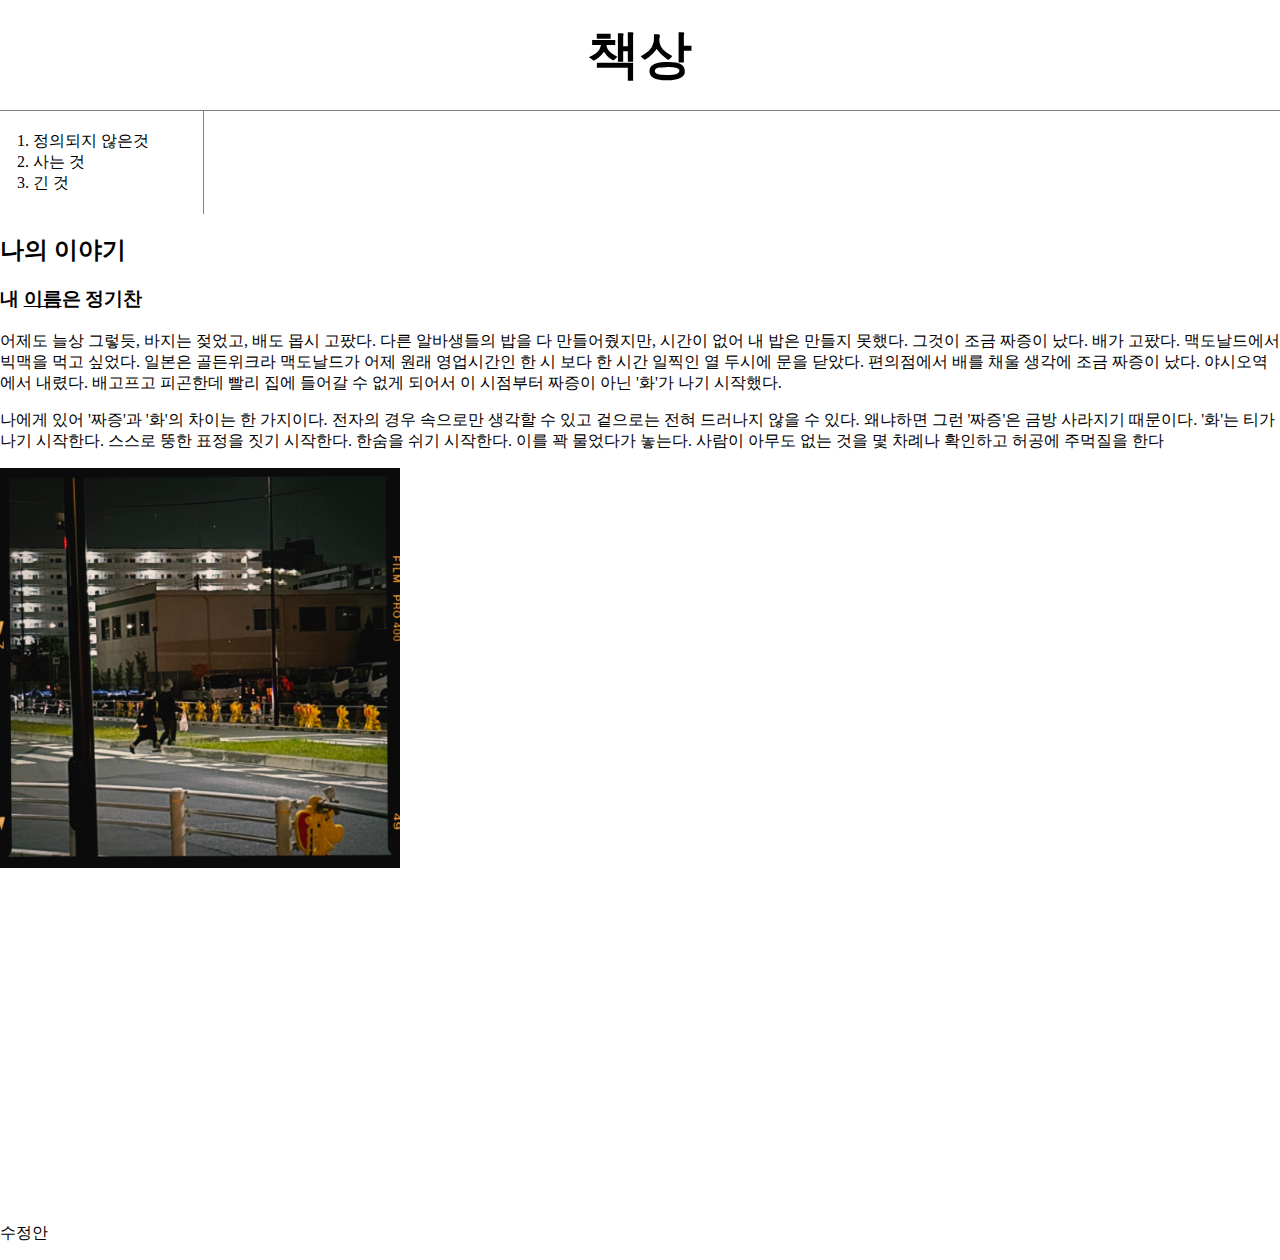
<file: index.html>
<!doctype html>
<html>
<head>
    <title>기찬의 책상</title>
    <meta charset="utf-8">
   <link rel="stylesheet" href="style.css">
</head>
<body>
    <h1><a href="index.html">책상</a></h1>
    <ol>
        <li><a href="정의되지 않은것.html" >정의되지 않은것</a></li> 
        <li><a href="사는것.html">사는 것</a></li>
        <li><a href="긴 것.html">긴 것</a></li>
    </ol>
   

<a href="https://www.youtube.com/watch?v=Y31kLKLa5gI"
target="_blank" title="about aoi"><h2>나의 이야기</h2></a>

<h3>내 <u>이름</u>은 <strong>정기찬</strong></h3> 


<p>어제도 늘상 그렇듯, 바지는 젖었고, 배도 몹시 고팠다. 다른 알바생들의 밥을 다 만들어줬지만, 시간이 없어 내 밥은 만들지 못했다.
그것이 조금 짜증이 났다. 
배가 고팠다. 맥도날드에서 빅맥을 먹고 싶었다. 일본은 골든위크라 맥도날드가 어제 원래 영업시간인 한 시 보다 한 시간 일찍인 열 두시에 문을 닫았다. 편의점에서 배를 채울 생각에 조금 짜증이 났다.
야시오역에서 내렸다. 배고프고 피곤한데 빨리 집에 들어갈 수 없게 되어서 이 시점부터 짜증이 아닌 '화'가 나기 시작했다.</p>

<p>나에게 있어 '짜증'과 '화'의 차이는 한 가지이다. 전자의 경우 속으로만 생각할 수 있고 겉으로는 전혀 드러나지 않을 수 있다. 왜냐하면 그런 '짜증'은 금방 사라지기 때문이다.
'화'는 티가 나기 시작한다. 스스로 뚱한 표정을 짓기 시작한다. 한숨을 쉬기 시작한다. 이를 꽉 물었다가 놓는다. 사람이 아무도 없는 것을 몇 차례나 확인하고 허공에 주먹질을 한다</p>

<p><img src="couple.jpg" width="400"></p>

<p><iframe width="560" height="315" src="https://www.youtube.com/embed/53I6fcFXqxo?si=5GMQsN6XFBhla5c6" title="YouTube video player" frameborder="0" allow="accelerometer; autoplay; clipboard-write; encrypted-media; gyroscope; picture-in-picture; web-share" referrerpolicy="strict-origin-when-cross-origin" allowfullscreen></iframe></p>

<p>수정안</p>

</body>
</html>
</file>
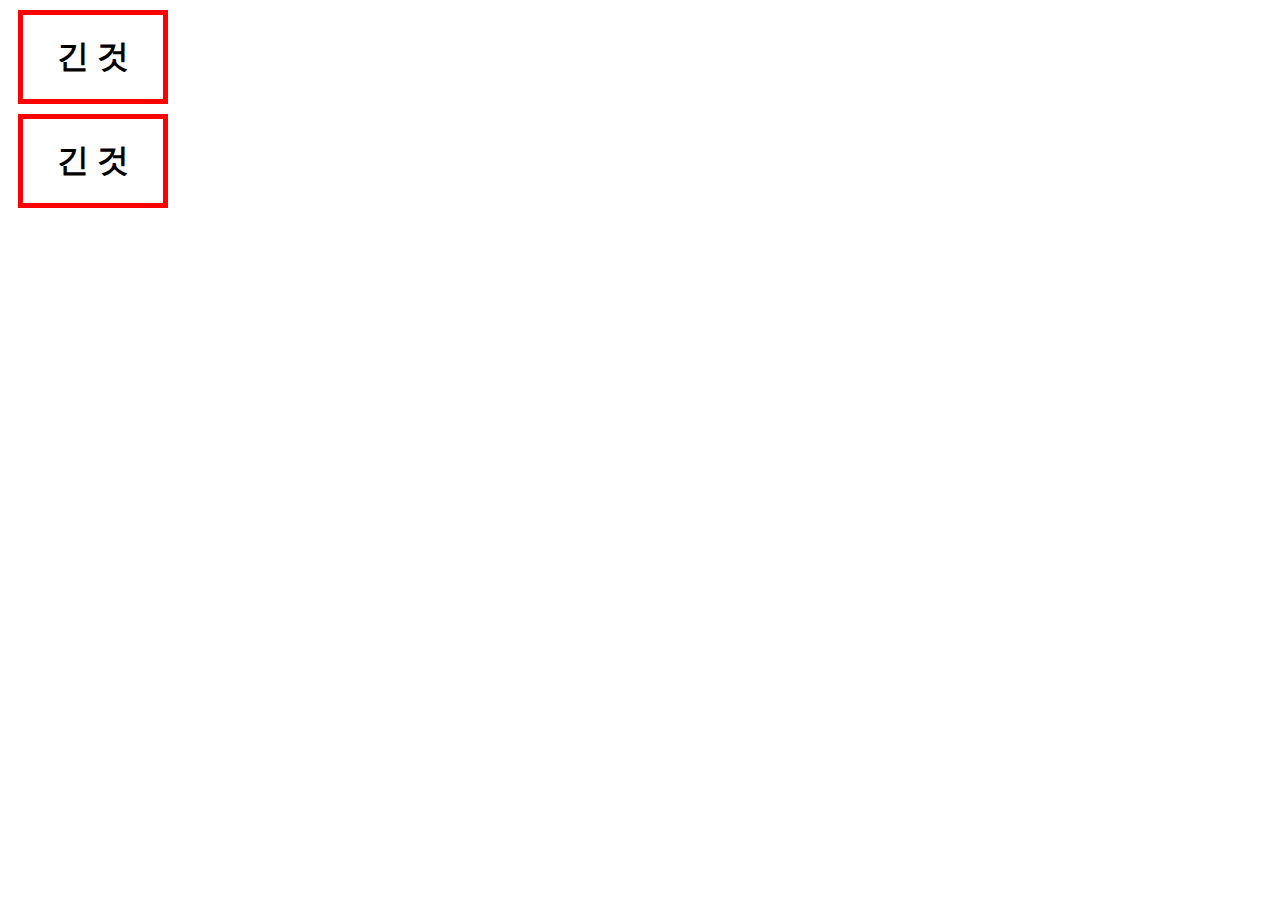
<file: box.html>
<!DOCTYPE html>
<html>
  <head>
     <meta charset="utf-8">
     <title>틀 짜기</title>
     <style>
      /*
      block level element
      */
      h1{
       
        border:5px solid red;
        text-align: center;
        padding: 20px;
        margin: 10px;
        display:block;
        width: 100px;
      }

     
      
     </style>
 </head>
 <body>
<h1>긴 것</h1> 
<h1>긴 것</h1> 


 </body>

</html>
</file>
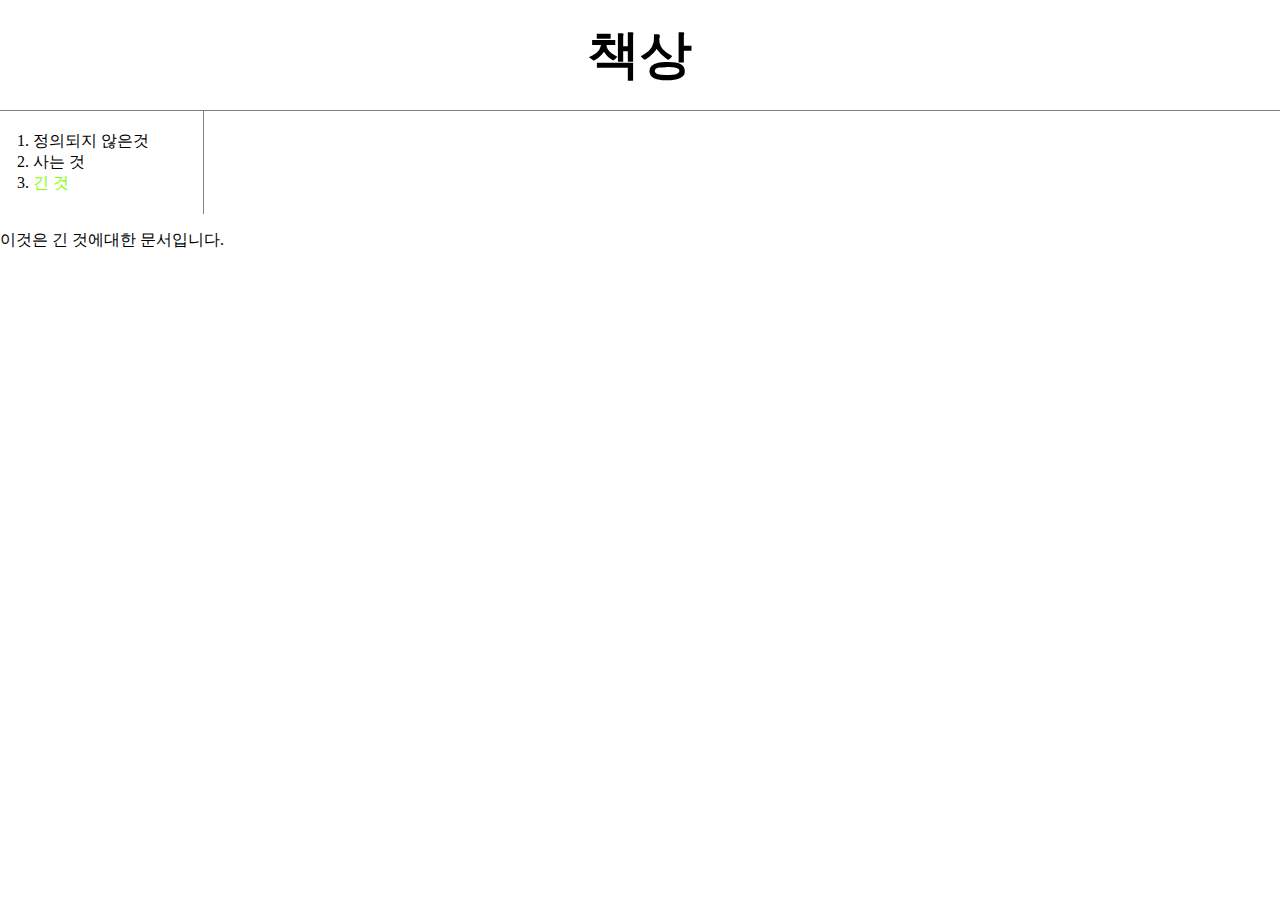
<file: 긴 것.html>
<!DOCTYPE html>
<html>
<head>
    <title>기찬의 책상</title>
    <meta charset="utf-8">
    <link rel="stylesheet" href="style.css">
</head>

<body>
    <h1><a href="index.html">책상</a></h1>
    <ol>
        <li><a href="정의되지 않은것.html">정의되지 않은것</a></li> 
        <li><a href="사는것.html">사는 것</a></li>
        <li><a href="긴 것.html" style="color: chartreuse;">긴 것</a></li>
    </ol>
   
    <p>이것은 긴 것에대한 문서입니다.</p>


</body>
</html>
</file>
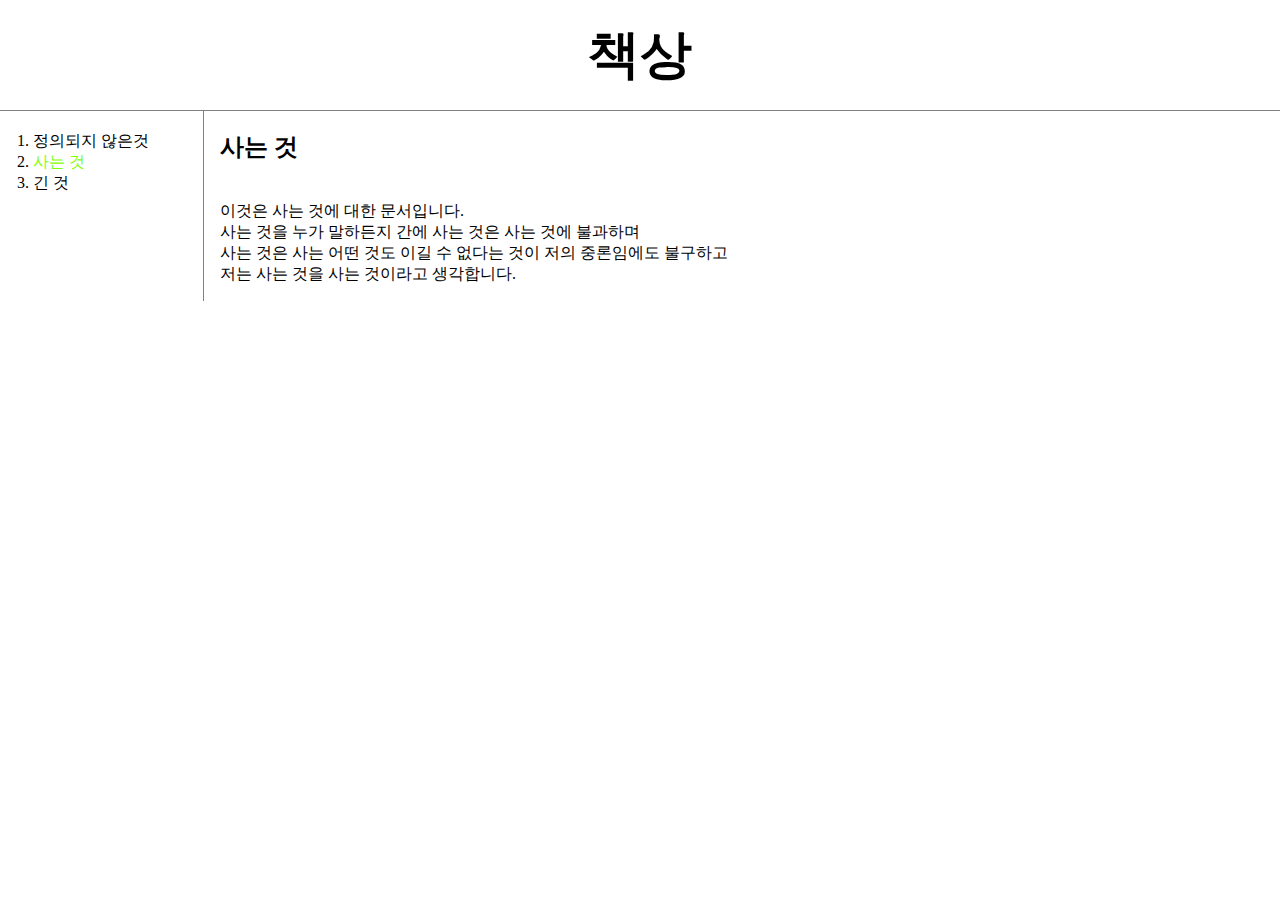
<file: 사는것.html>
<!DOCTYPE html>
<html>
<head>
    <title>기찬의 책상</title>
    <meta charset="utf-8">
    <link rel="stylesheet" href="style.css">
</head>
<body>
 
    <h1><a href="index.html">책상</a></h1> 
  <div id="grid">
    <ol>
        <li><a href="정의되지 않은것.html" >정의되지 않은것</a></li> 
        <li><a href="사는것.html" style="color: chartreuse;">사는 것</a></li>
        <li><a href="긴 것.html">긴 것</a></li>
    </ol>
       <div id="article"> 
       <h2>사는 것</h2>
       <p class="pre-line-example">
        이것은 사는 것에 대한 문서입니다. 
        사는 것을 누가 말하든지 간에 사는 것은 사는 것에 불과하며 
        사는 것은 사는 어떤 것도 이길 수 없다는 것이 저의 중론임에도 불구하고
        저는 사는 것을 사는 것이라고 생각합니다.
       </p>
       </div>
  </div>
</body>
</html>
</file>
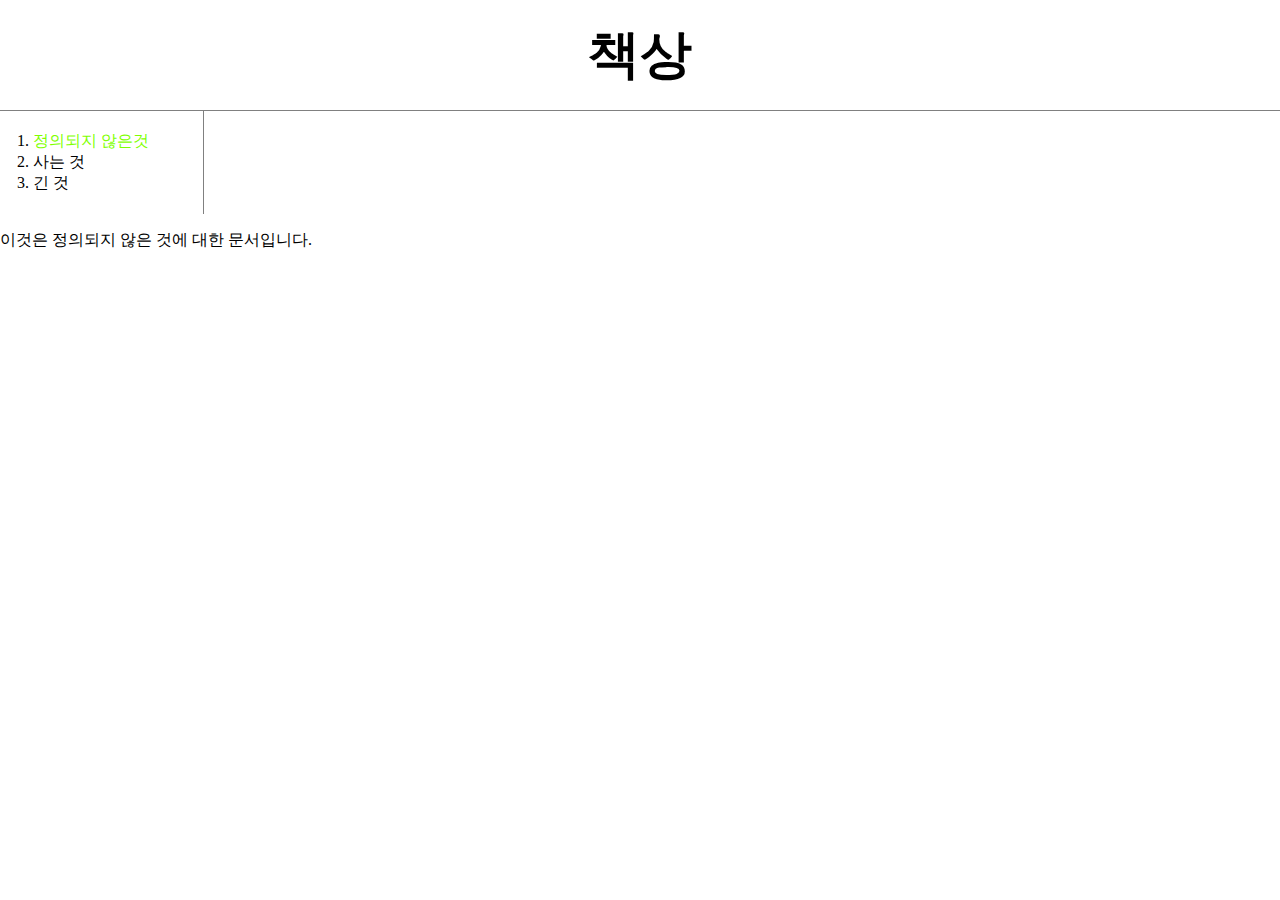
<file: 정의되지 않은것.html>
<!DOCTYPE html>
<html>
<head>
    <title>기찬의 책상</title>
    <meta charset="utf-8">
    <link rel="stylesheet" href="style.css">
</head>

<body>
    <h1><a href="index.html">책상</a></h1>
    <ol>
        <li><a href="정의되지 않은것.html" style="color: chartreuse;">정의되지 않은것</a></li> 
        <li><a href="사는것.html">사는 것</a></li>
        <li><a href="긴 것.html">긴 것</a></li>
    </ol>
   
<p>이것은 정의되지 않은 것에 대한 문서입니다.</p>

</body>
</html>
</file>
<file: style.css>
a {
        color:black;
        text-decoration: none;
     }  
    h1 {
        font-size: 52px;
        text-align: center;
        border-bottom: 1px solid gray;
        margin:0;
        padding: 20px;
     }
     ol{
        border-right: 1px solid gray;
        width: 150px;
        margin:0;
        padding: 20px;
        padding-left:33px;
     }
     body{
        margin:0;
     }
     #grid{
        display: grid;
        grid-template-columns: 200px 1fr;
     }
     #grid ol{
        padding-left: 33px;
     }
     #grid #article{
        padding-left: 20px;
     }
     .pre-line-example {
     white-space: pre-line;
    }
</file>
